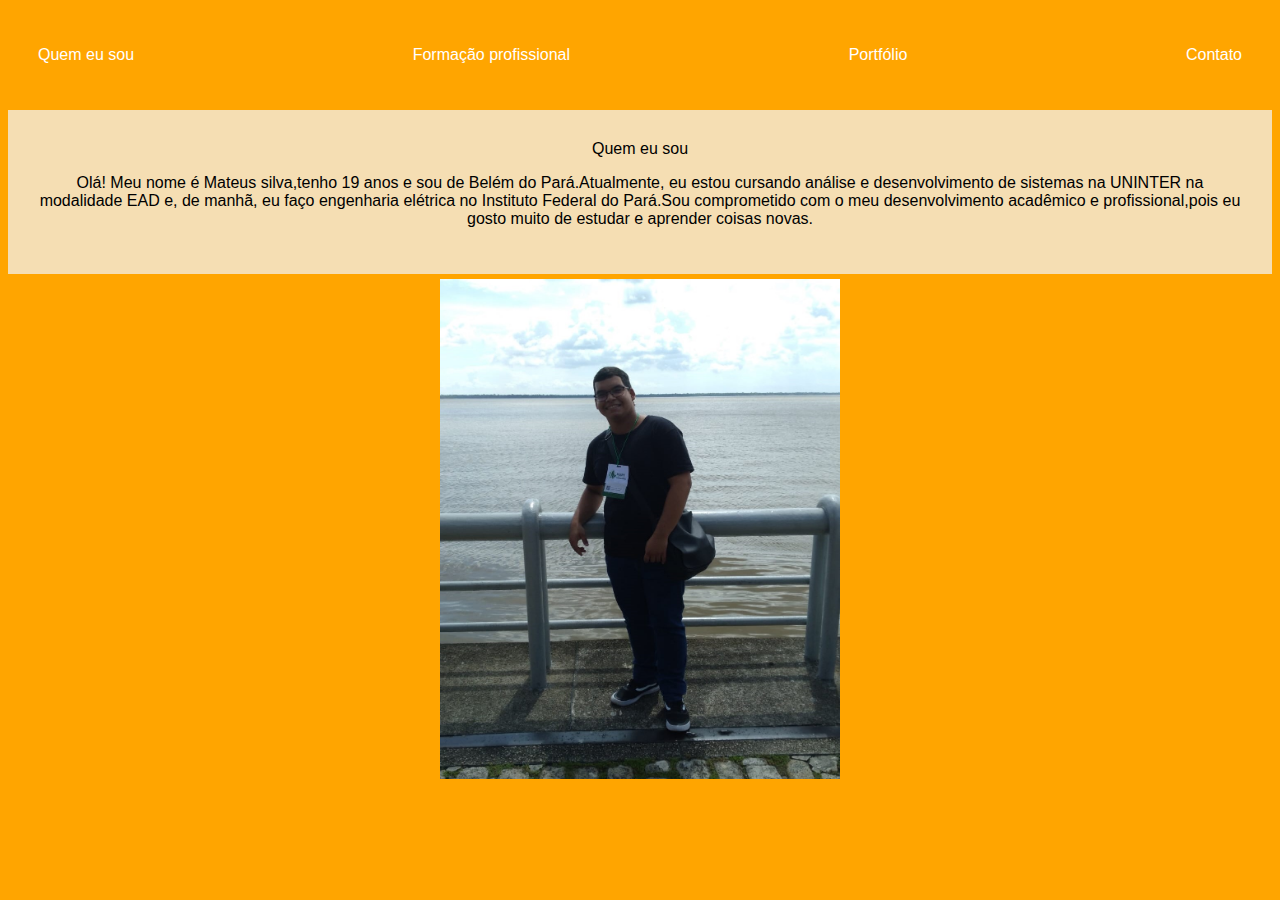
<file: index.html>
<!DOCTYPE html>
<html lang="pt-br">
<head>
    <meta charset="UTF-8">
    <meta name="viewport" content="width=device-width, initial-scale=1.0">
    <meta http-equiv="X-UA-Compatible" content="IE=edge">
    <title>Portfólio Pessoal</title>
    <link rel="stylesheet" href="style.css">
</head>
<body>
    <nav>
        <ul>
            <li>
                <a href="index.html">Quem eu sou</a>
            </li>
            <li>
                <a href="formaçaoprofissional.html">Formação profissional</a>
            </li>
            <li>
                <a href="port.html">Portfólio</a>
            </li>
            <li>
                <a href="cont.html">Contato</a>
            </li>
        </ul>
    </nav>

    <main style="background-color: wheat; padding: 30px; text-align: center;"        
        <section
          <h2>Quem eu sou</h2> 
          <p>Olá! Meu nome é Mateus silva,tenho 19 anos e sou de Belém do Pará.Atualmente, eu estou cursando análise e desenvolvimento de sistemas na UNINTER na modalidade EAD e, de manhã, eu faço engenharia elétrica no Instituto Federal do Pará.Sou comprometido com o meu desenvolvimento acadêmico e profissional,pois eu gosto muito de estudar e aprender coisas novas.
          </p>
        </section>
    </main>
 <header>
    <div class="center">
        <img src="mateus.foto.png" alt="mateus" title="ver-o-peso"
    </div>
    
 </header>
    
</body>
</html>
</file>
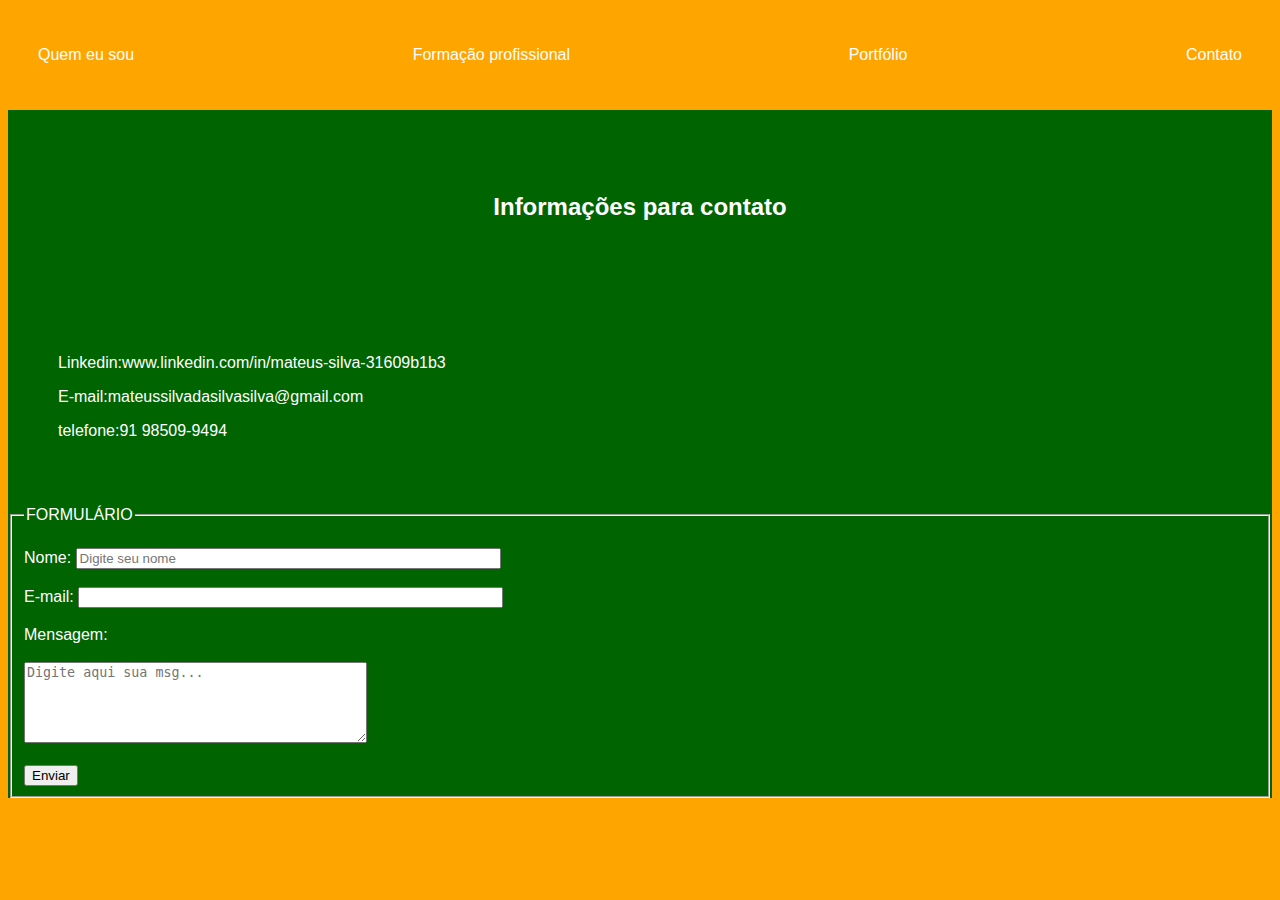
<file: cont.html>
<!DOCTYPE html>
<html lang="pt-br">
<head>
    <meta charset="UTF-8">
    <meta name="viewport" content="width=device-width, initial-scale=1.0">
    <title>Contato</title>
    <link rel="stylesheet" href="style.css">
</head>
<body>
    <nav>
        <ul>
            <li>
                <a href="index.html">Quem eu sou</a>
            </li>
            <li>
                <a href="formaçaoprofissional.html">Formação profissional</a>
            </li>
            <li>
                <a href="port.html">Portfólio</a>
            </li>
            <li>
                <a href="cont.html">Contato</a>
            </li>
        </ul>
    </nav>
<main style="display: flex; text-align: center; justify-content: center; align-items: center; height: 100vh; background-color: darkgreen; height: auto; width: auto; padding: 5%;">
      <h2 style="color: white;">Informações para contato</h2>
    </main>

<main style="background-color: darkgreen; padding: 50px;color: white;"
       <p>Linkedin:www.linkedin.com/in/mateus-silva-31609b1b3</p>
       <p>E-mail:mateussilvadasilvasilva@gmail.com</p>
       <p>telefone:91 98509-9494</p>
</main>
 
<form action="enviar.php" method="POST" style="background-color: darkgreen; color: white;">
        <fieldset>
            <legend>FORMULÁRIO</legend>
            <br>

            <label for="nome">Nome:</label>
            <input type="text" name="nome" placeholder="Digite seu nome" size="50" maxlength="50">
            <br><br>

            <label for="E-mail">E-mail:</label>
            <input type="email" name="E-mail" size="50" maxlength="50">
            <br><br>
            
            <label for="mensagem">Mensagem:</label>
            <br><br>
            <textarea name="opiniao" rows="5" cols="40" placeholder="Digite aqui sua msg..."></textarea>
            <br><br>

            <input type="submit" id="Submit" value="Enviar">
        </fieldset>
</form>

</body>
</html>

 </form>
</body>
</html>
</file>
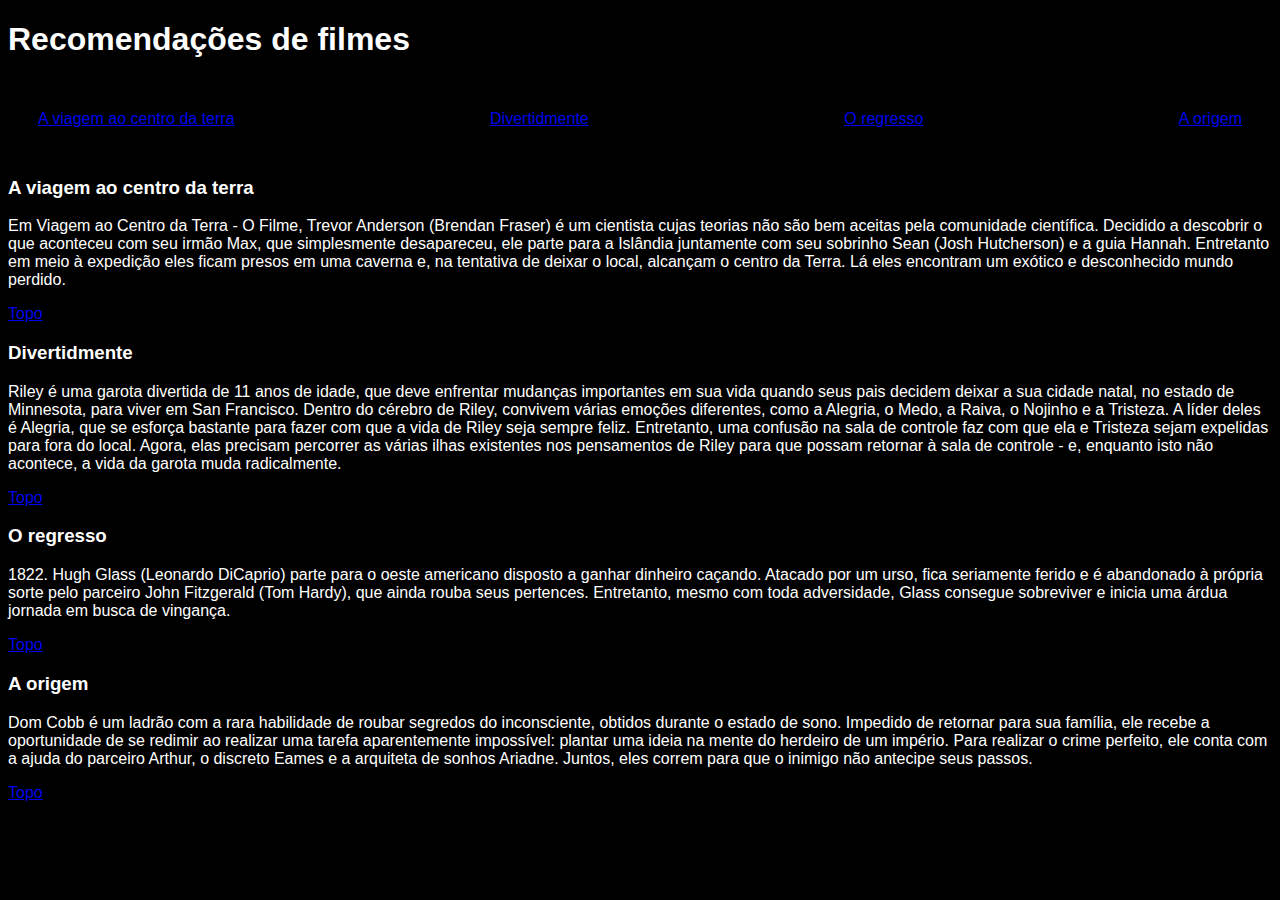
<file: portfólio/movies.html>
<!DOCTYPE html>
<html lang="pt-br">
<head>
    <meta charset="UTF-8">
    <meta http-equiv="X-UA-Compatible" content="IE=edge">
    <meta name="viewport" content="width=device-width, initial-scale=1.0">
    <link rel="stylesheet" href="style.css">
    <title>Filmes</title>
</head>
<body>
    <h1 id="l5">Recomendações de filmes</h1>
      <ul>
        <li><a href="#l1">A viagem ao centro da terra</a></li>
        <li><a href="#l2">Divertidmente</a></li>
        <li><a href="#l3">O regresso</a></li>
        <li><a href="#l4">A origem</a></li>
      </ul>
          <h3 id="l1">A viagem ao centro da terra</h3>
          <p>Em Viagem ao Centro da Terra - O Filme, Trevor Anderson (Brendan Fraser) é um cientista cujas teorias não são bem aceitas pela comunidade científica. Decidido a descobrir o que aconteceu com seu irmão Max, que simplesmente desapareceu, ele parte para a Islândia juntamente com seu sobrinho Sean (Josh Hutcherson) e a guia Hannah. Entretanto em meio à expedição eles ficam presos em uma caverna e, na tentativa de deixar o local, alcançam o centro da Terra. Lá eles encontram um exótico e desconhecido mundo perdido.</p>
          <a href="#l5">Topo</a>

          <h3 id="l2">Divertidmente</h3>
          <p>Riley é uma garota divertida de 11 anos de idade, que deve enfrentar mudanças importantes em sua vida quando seus pais decidem deixar a sua cidade natal, no estado de Minnesota, para viver em San Francisco. Dentro do cérebro de Riley, convivem várias emoções diferentes, como a Alegria, o Medo, a Raiva, o Nojinho e a Tristeza. A líder deles é Alegria, que se esforça bastante para fazer com que a vida de Riley seja sempre feliz. Entretanto, uma confusão na sala de controle faz com que ela e Tristeza sejam expelidas para fora do local. Agora, elas precisam percorrer as várias ilhas existentes nos pensamentos de Riley para que possam retornar à sala de controle - e, enquanto isto não acontece, a vida da garota muda radicalmente.</p>

          <a href="#l5">Topo</a>

          <h3 id="l3">O regresso</h3>
          <p>1822. Hugh Glass (Leonardo DiCaprio) parte para o oeste americano disposto a ganhar dinheiro caçando. Atacado por um urso, fica seriamente ferido e é abandonado à própria sorte pelo parceiro John Fitzgerald (Tom Hardy), que ainda rouba seus pertences. Entretanto, mesmo com toda adversidade, Glass consegue sobreviver e inicia uma árdua jornada em busca de vingança.</p>
          <a href="#l5">Topo</a>
          <h3 id="l4">A origem</h3>
          <p>Dom Cobb é um ladrão com a rara habilidade de roubar segredos do inconsciente, obtidos durante o estado de sono. Impedido de retornar para sua família, ele recebe a oportunidade de se redimir ao realizar uma tarefa aparentemente impossível: plantar uma ideia na mente do herdeiro de um império. Para realizar o crime perfeito, ele conta com a ajuda do parceiro Arthur, o discreto Eames e a arquiteta de sonhos Ariadne. Juntos, eles correm para que o inimigo não antecipe seus passos.</p>
          <a href="#l5">Topo</a>
</body>
</html>
</file>
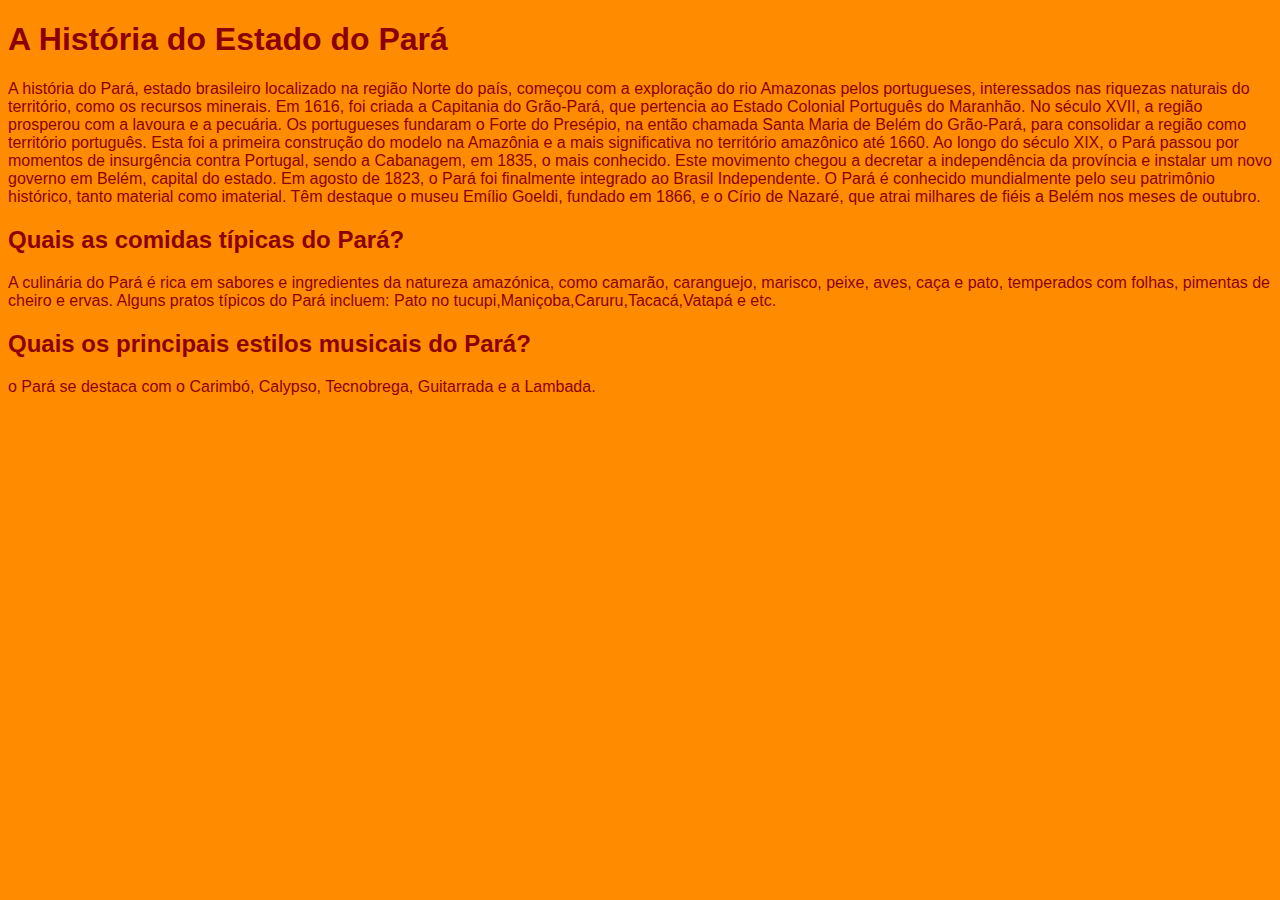
<file: portfólio/mx.html>
<!DOCTYPE html>
<html lang="pt-br">
<head>
    <meta charset="UTF-8">
    <meta name="viewport" content="width=device-width, initial-scale=1.0">
    <title>Informações sobre o estado do Pará</title>
</head>
<body style="font-family: Arial, Helvetica, sans-serif; background-color: darkorange;color: darkred;">
    <h1>A História do Estado do Pará</h1>
    <p>A história do Pará, estado brasileiro localizado na região Norte do país, começou com a exploração do rio Amazonas pelos portugueses, interessados nas riquezas naturais do território, como os recursos minerais. Em 1616, foi criada a Capitania do Grão-Pará, que pertencia ao Estado Colonial Português do Maranhão. No século XVII, a região prosperou com a lavoura e a pecuária. 
        Os portugueses fundaram o Forte do Presépio, na então chamada Santa Maria de Belém do Grão-Pará, para consolidar a região como território português. Esta foi a primeira construção do modelo na Amazônia e a mais significativa no território amazônico até 1660. 
        Ao longo do século XIX, o Pará passou por momentos de insurgência contra Portugal, sendo a Cabanagem, em 1835, o mais conhecido. Este movimento chegou a decretar a independência da província e instalar um novo governo em Belém, capital do estado. Em agosto de 1823, o Pará foi finalmente integrado ao Brasil Independente. 
        O Pará é conhecido mundialmente pelo seu patrimônio histórico, tanto material como imaterial. Têm destaque o museu Emílio Goeldi, fundado em 1866, e o Círio de Nazaré, que atrai milhares de fiéis a Belém nos meses de outubro.</p>
    <h2>Quais as comidas típicas do Pará?</h2>
    <p>A culinária do Pará é rica em sabores e ingredientes da natureza amazónica, como camarão, caranguejo, marisco, peixe, aves, caça e pato, temperados com folhas, pimentas de cheiro e ervas. Alguns pratos típicos do Pará incluem: 
        Pato no tucupi,Maniçoba,Caruru,Tacacá,Vatapá e etc.</p>
    <h2>Quais os principais estilos musicais do Pará?</h2>
    <p>o Pará se destaca com o Carimbó, Calypso, Tecnobrega, Guitarrada e a Lambada. </p>
</body>
</html>
</file>
<file: style.css>
/*Estilo das páginas e das fontes*/
body {
    color: black; 
    background-color:  orange; 
    font-family: Arial, Helvetica, sans-serif; 

}    
/*Estilo dos links presentes no topo das páginas*/
ul {
    display: flex;
    justify-content: space-between;
    list-style-type: none;
    align-items: center;
    padding: 30px;
}
/*Estilo das cores dos links.*/
a {
    color: white;
    text-decoration: none;
}
/* ajuste da foto no index.html*/
img {
   margin: 5px;
   width: 400px;
   height: 500px;

}
/* Centraliza a foto dentro do elemento classe 'center' no index.html */
.center {
    text-align: center;
}
/*Estilo do main da Formação profissional e do portfólio*/
ol {
    display: block;
    list-style-type: none;
    position: relative;
    top: 90px;
    text-align: center;
    background-color: darkgreen;
    padding: 50px;
}
</file>
<file: portfólio/style.css>
body{ 
    color: white;
    background-color: black;
    font-family: Arial, Helvetica, sans-serif;

}
ul {
    display: flex;
    justify-content: space-between;
    list-style-type: none;
    align-items: center;
    padding: 30px;
}
</file>
